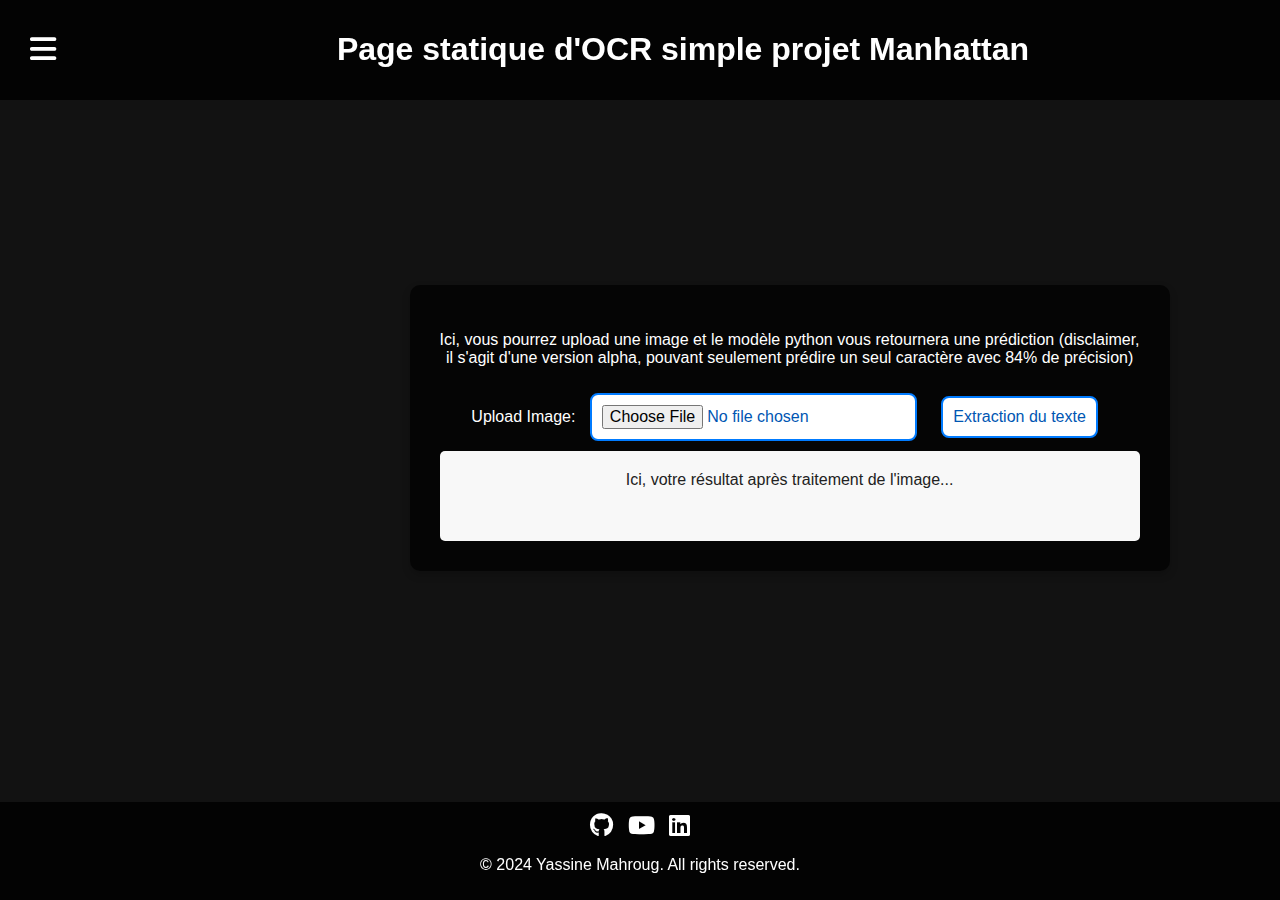
<file: index.html>
<!DOCTYPE html>
<html lang="en">
<head>
    <meta charset="UTF-8">
    <meta name="viewport" content="width=device-width, initial-scale=1.0">
    <title>Project Manhattan</title>
    <link rel="stylesheet" href="styles.css">
    <link rel="stylesheet" href="https://cdnjs.cloudflare.com/ajax/libs/font-awesome/6.0.0-beta3/css/all.min.css">
    <link rel="icon" type="image/x-icon" href="assets/favicon.ico">
</head>
<body>
    <header>
        <div class="menu-icon" onclick="toggleMenu()">
            <i class="fas fa-bars"></i>
        </div>
        <h1 class="title">Page statique d'OCR simple projet Manhattan</h1>
        <nav class="dropdown-content" id="dropdownMenu">
            <a href="main.html">Home</a>
            <a href="#services">Services</a>
            <a href="#contact">Contact</a>
        </nav>
    </header>
    <main class="container">
        <section class="intro">
            <p>Ici, vous pourrez upload une image et le modèle python vous retournera une prédiction (disclaimer, il s'agit d'une version alpha, pouvant seulement prédire un seul caractère avec 84% de précision)</p>
        </section>
        <section class="upload-form">
            <label for="imageInput">Upload Image:</label>
            <input type="file" id="imageInput" accept="image/*">
            <button onclick="sendImage()">Extraction du texte</button>
        </section>
        <section id="ocrResults">Ici, votre résultat après traitement de l'image...</section>
    </main>
    <footer>
        <a href="https://github.com/TheCode2019" class="social-media"><i class="fab fa-github"></i></a>
        <a href="https://www.youtube.com/channel/UCy54yKQcGymXYW2eY2FK_Gw" class="social-media"><i class="fab fa-youtube"></i></a>
        <a href="https://www.linkedin.com/in/yassinemm/" class="social-media"><i class="fab fa-linkedin"></i></a>
        <p>© 2024 Yassine Mahroug. All rights reserved.</p>
    </footer>
    <script src="script.js"></script>
</body>
</html>
</file>
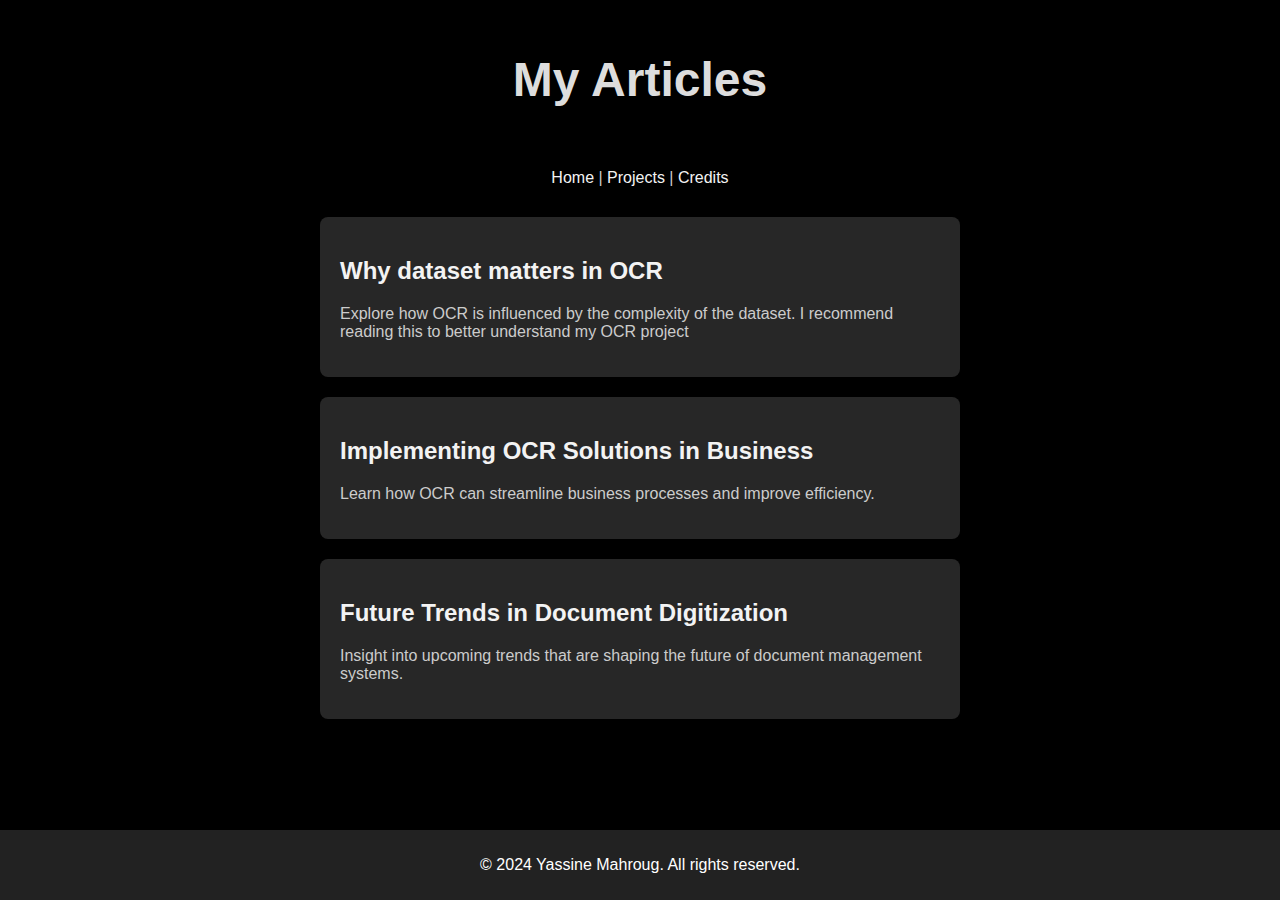
<file: articles.html>
<!DOCTYPE html>
<html lang="en">
<head>
    <meta charset="UTF-8">
    <meta name="viewport" content="width=device-width, initial-scale=1.0">
    <title>My Articles</title>
    <link rel="stylesheet" href="articles.css">
</head>
<body>
    <header>
        <h1>My Articles</h1>
    </header>
    <nav>
        <a href="main.html">Home</a> | 
        <a href="projects.html">Projects</a> | 
        <a href="credits.html">Credits</a>
    </nav>
    <main>
        <section class="articles-list">
            <article>
                <h2><a href="article1.html">Why dataset matters in OCR</a></h2>
                <p>Explore how OCR is influenced by the complexity of the dataset. I recommend reading this to better understand my OCR project</p>
            </article>
            <article>
                <h2><a href="article2.html">Implementing OCR Solutions in Business</a></h2>
                <p>Learn how OCR can streamline business processes and improve efficiency.</p>
            </article>
            <article>
                <h2><a href="article3.html">Future Trends in Document Digitization</a></h2>
                <p>Insight into upcoming trends that are shaping the future of document management systems.</p>
            </article>
            <!-- Add more articles as needed -->
        </section>
    </main>
    <footer>
        <p>&copy; 2024 Yassine Mahroug. All rights reserved.</p>
    </footer>
    <script src="main.js"></script>
</body>
</html>
</file>
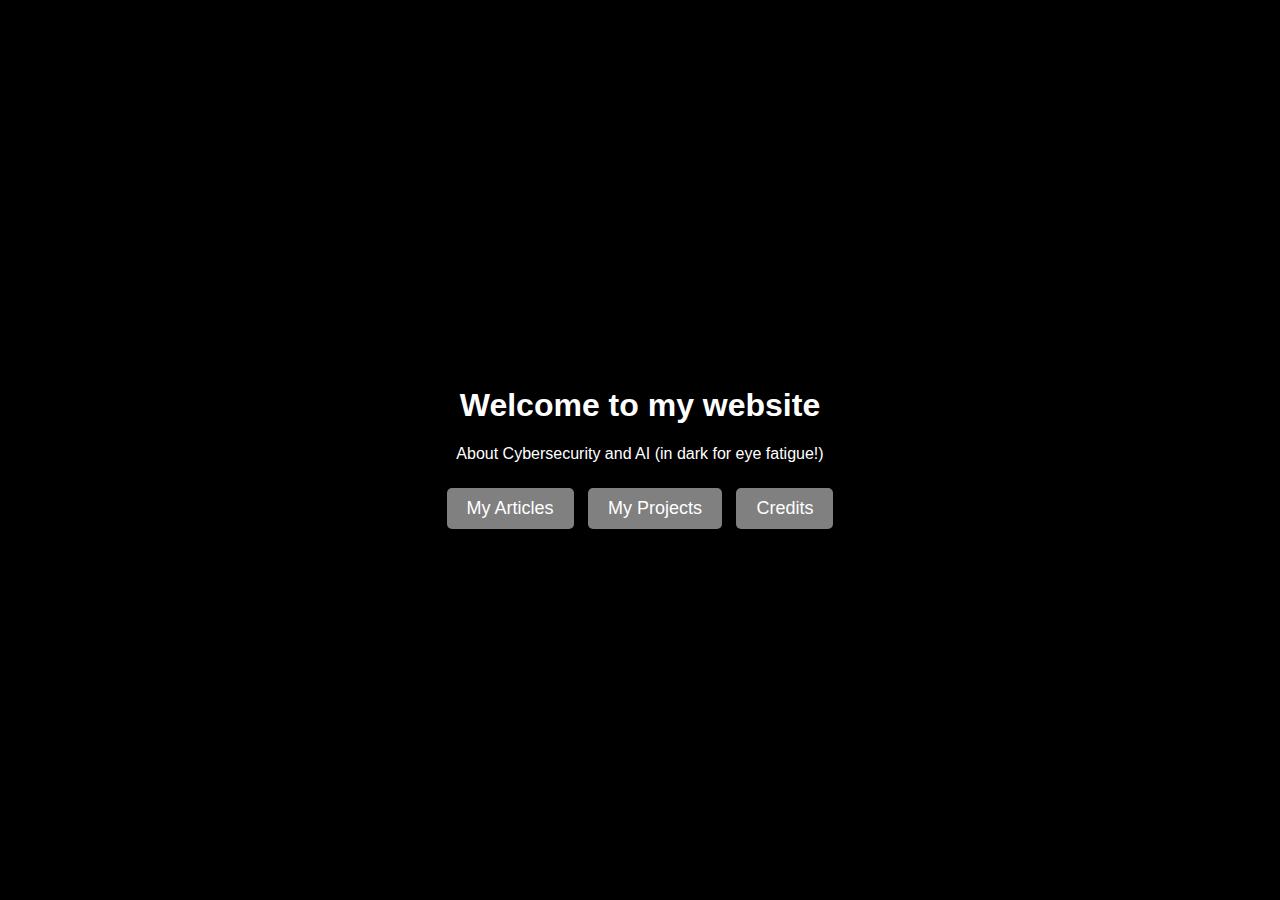
<file: main.html>
<!DOCTYPE html>
<html lang="en">
<head>
    <meta charset="UTF-8">
    <meta name="viewport" content="width=device-width, initial-scale=1.0">
    <title>Welcome to Our OCR Solutions</title>
    <link rel="stylesheet" href="main.css">
</head>
<body>
    <!-- Hero Section -->
    <div class="hero">
        <div class="hero-text">
            <h1>Welcome to my website</h1>
            <p>About Cybersecurity and AI (in dark for eye fatigue!)</p>
            <!-- Navigation buttons -->
            <div class="button-container">
                <button onclick="window.location.href='articles.html';">My Articles</button>
                <button onclick="window.location.href='projects.html';">My Projects</button>
                <button onclick="window.location.href='credits.html';">Credits</button>
            </div>
        </div>
    </div>

    <script src="main.js"></script>
</body>
</html>
</file>
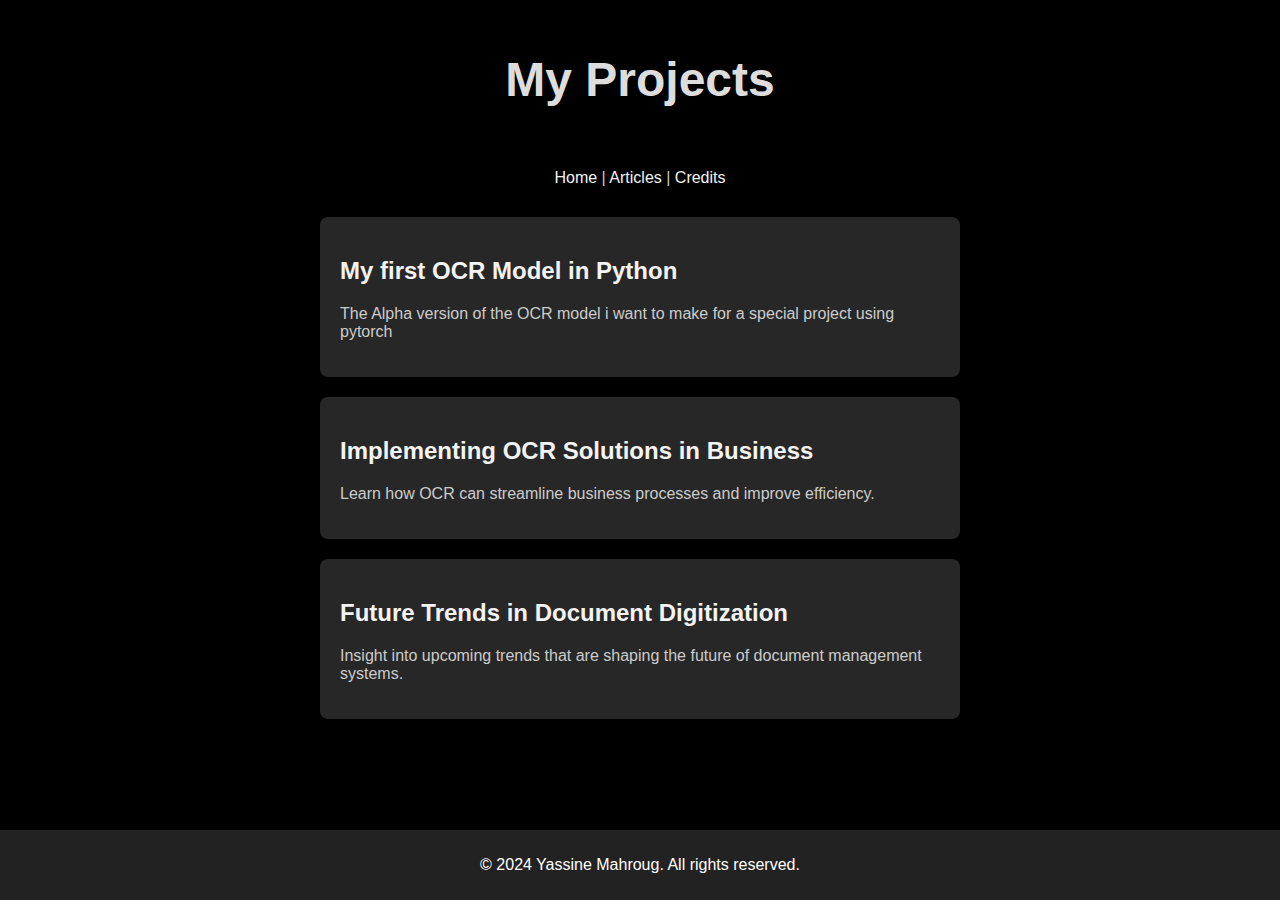
<file: projects.html>
<!DOCTYPE html>
<html lang="en">
<head>
    <meta charset="UTF-8">
    <meta name="viewport" content="width=device-width, initial-scale=1.0">
    <title>The lair</title>
    <link rel="stylesheet" href="articles.css">
</head>
<body>
    <header>
        <h1>My Projects</h1>
    </header>
    <nav>
        <a href="main.html">Home</a> | 
        <a href="articles.html">Articles</a> | 
        <a href="credits.html">Credits</a>
    </nav>
    <main>
        <section class="articles-list">
            <article>
                <h2><a href="index.html">My first OCR Model in Python</a></h2>
                <p>The Alpha version of the OCR model i want to make for a special project using pytorch</p>
            </article>
            <article>
                <h2><a href="article2.html">Implementing OCR Solutions in Business</a></h2>
                <p>Learn how OCR can streamline business processes and improve efficiency.</p>
            </article>
            <article>
                <h2><a href="article3.html">Future Trends in Document Digitization</a></h2>
                <p>Insight into upcoming trends that are shaping the future of document management systems.</p>
            </article>
            <!-- Add more articles as needed -->
        </section>
    </main>
    <footer>
        <p>&copy; 2024 Yassine Mahroug. All rights reserved.</p>
    </footer>
    <script src="main.js"></script>
</body>
</html>
</file>
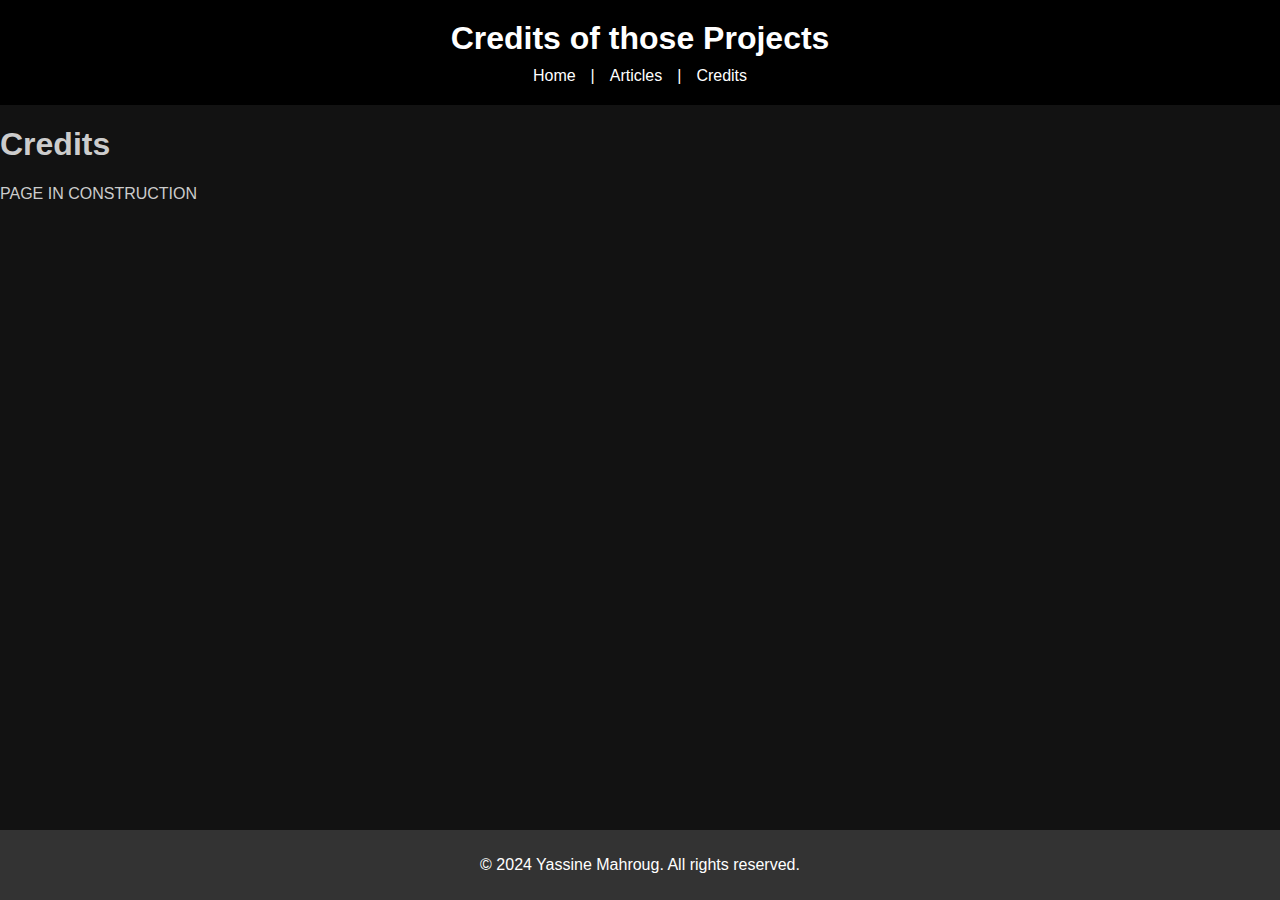
<file: static/credits.html>
<!DOCTYPE html>
<html>
<head>
    <title>Credits</title>
    <link rel="stylesheet" type="text/css" href="article.css">
    <link rel="icon" type="image/png" href="path/to/your/favicon.png">
</head>
<body>
    <header>
        <h1>Credits of those Projects</h1>
        <nav>
            <a href="main.html">Home</a> | 
            <a href="articles.html">Articles</a> | 
            <a href="credits.html">Credits</a>
        </nav>
    </header>

    <main>
        <section>
            <h1>Credits</h1>
            <p>PAGE IN CONSTRUCTION</p>
        </section>
    </main>

    <footer>
        <p>&copy; 2024 Yassine Mahroug. All rights reserved.</p>
    </footer>
</body>
</html>
</file>
<file: styles.css>
body, html {
    height: 100%;
    width: 100%;
    margin: 0;
    padding: 0;
    font-family: 'Arial', sans-serif;
    background-color: #121212;
    background-size: cover;
    color: #ffffff;
    position: relative; /* Establishes a positioning context for absolute positioning */
    overflow-x: hidden; /* Prevents horizontal scrolling */
}

header {
    width: 100%;
    position: fixed;
    top: 0;
    left: 0;
    display: flex;
    justify-content: space-between;
    align-items: center;
    padding: 10px 20px;
    background: rgba(0, 0, 0, 0.8); /* Can adjust transparency if needed */
    z-index: 1000;
}

.menu-icon {
    cursor: pointer;
    font-size: 30px;
    color: white;
    padding: 10px; /* Added padding for a larger clickable area */
}

.title {
    text-align: center;
    flex-grow: 1; /* Allows the title to take up any remaining space */
}

.dropdown-content {
    display: none; /* Hidden by default, shown on click */
    position: absolute;
    background-color: #a5a2a3; /* Light background for the dropdown */
    min-width: 160px;
    box-shadow: 0 4px 8px rgba(0, 0, 0, 0.5);
    padding: 0;
    border-radius: 5px; /* Rounded corners for aesthetics */
    top: 100px;
    left: 0px;
    z-index: 1005;
}
.dropdown-content a {
    color: black; /* Dark text for readability */
    padding: 12px 16px; /* Adequate padding for touch targets */
    text-decoration: none; /* No underline */
    display: block; /* Makes the links take up the full width of the dropdown */
    font-size: 16px; /* Larger font size for readability */
    transition: background-color 0.3s; /* Smooth transition for hover effect */
}

.dropdown-content a:hover {
    background-color: #f1f1f1; /* Light grey background on hover for interactivity */
}
.title {
    text-align: center;
    flex-grow: 1;
}
.container {
    position: absolute; /* This makes it a reference for absolutely positioned child elements */
    padding: 30px;
    top: 25%;
    left: 32%;
    background: rgba(0, 0, 0, 0.7); /* Semi-transparent dark background for better contrast */
    border-radius: 10px;
    box-shadow: 0 4px 8px rgba(0, 0, 0, 0.2);
    width: 70%;
    max-width: 700px;
    text-align: center;
    margin-top: 60px; /* Adjust if necessary */
    color: #ffffff; /* Default text color changed to white for all text inside */
}
.overlay-text {
    position: absolute; /* Positioned absolutely relative to the nearest positioned ancestor */
    top: 10px; /* Distance from the top of the container */
    left: 10px; /* Distance from the left of the container */
    width: 95%; /* Takes up most of the container width */
    color: #ffffff; /* White color for visibility */
    font-size: 18px; /* Larger font size for readability */
    z-index: 10; /* Ensures it's on top */
}

footer {
    position: fixed;
    left: 0;
    bottom: 0;
    width: 100%;
    background-color: rgba(0, 0, 0, 0.8);
    color: white;
    text-align: center;
    padding: 10px 0;
    z-index: 500;
}

.social-media {
    padding: 5px;
    font-size: 24px;
    color: white;
}

input[type="file"], button {
    margin: 10px;
    padding: 10px;
    border-radius: 8px;
    background-color: #ffffff;
    color: #0056b3;
    font-size: 16px;
    cursor: pointer;
    border: 2px solid #007bff;
}

input[type="file"]:hover, button:hover {
    background-color: #e1efff;
    border-color: #0056b3;
}

#ocrResults {
    font-size: 16px;
    background-color: #f8f8f8;
    color: #222;
    padding: 20px;
    border-radius: 5px;
    min-height: 50px; /* Ensure enough space for multiline results */
}
</file>
<file: articles.css>
/* Global styles for dark mode */
body, html {
    background-color: black; /* Dark background for the entire page */
    color: #ccc; /* Lighter text for readability on dark background */
    font-family: 'Arial', sans-serif;
    margin: 0;
    padding: 0;
    overflow-x: hidden;
}

header {
    background-color: #2b2f3300; /* Darker blue for header */
    color: #ddd; /* Light grey text for header */
    padding: 20px 0;
    text-align: center;
    font-size: 24px;
}

footer {
    background-color: #111; /* Very dark grey for footer */
    color: #ccc; /* Light grey text for footer */
    text-align: center;
    padding: 10px 0;
}

a {
    color: #f3f3f3; /* Brighter blue for links to stand out */
    text-decoration: none; /* No underline by default */
}

a:hover {
    text-decoration: underline; /* Underline on hover for better interactivity */
}

nav {
    background-color:black; /* Darker background for navigation */
    padding: 10px 0;
    text-align: center;
    box-shadow: 0 2px 4px rgba(0,0,0,0.3); /* Stronger shadow for depth */
    margin-bottom: 20px;
}

.article {
    background-color: #333; /* Dark grey for article backgrounds */
    border-radius: 8px;
    box-shadow: 0 4px 6px rgba(0,0,0,0.5); /* Heavier shadow for a floating effect */
    padding: 20px;
    margin: 20px 0;
    width: 80%;
    max-width: 600px;
    text-align: left;
}

.articles-list article {
    background-color: rgba(250, 250, 250, 0.158);
    border-radius: 8px;
    box-shadow: 0 2px 5px rgba(0, 0, 0, 0.1);
    padding: 20px;
    margin: 20px auto; /* Centering articles */
    width: 80%;
    max-width: 600px; /* Optimal width for readability */
}
.article h2 {
    margin-top: 0;
    color: #0056b3;
    font-size: 22px;
}

.article p {
    font-size: 16px;
}

/* Footer specific to articles page */
footer {
    text-align: center;
    padding: 10px 0;
    background-color: #222;
    color: white;
    position: fixed;
    bottom: 0;
    width: 100%;
}
</file>
<file: static/article.css>
body, html {
    margin: 0;
    padding: 0;
    font-family: 'Arial', sans-serif;
    background: #121212; /* Dark background */
    color: #ccc; /* Light text for contrast */
}

header {
    background-color: black;
    color: white;
    padding: 20px 10px;
    text-align: center;
}

header h1 {
    margin: 0 auto;
    width: 100%;
}

nav {
    display: flex; /* Flexbox for center alignment */
    justify-content: center; /* Centers content horizontally */
    margin-top: 10px;
}

nav a {
    color: white;
    text-decoration: none;
    margin: 0 15px; /* Adjusted for better spacing */
}

nav a:hover {
    text-decoration: underline;
}

.article {
    background: #333;
    margin: 40px auto; /* Increased top margin for spacing */
    padding: 20px;
    border-radius: 8px;
    box-shadow: 0 4px 8px rgba(0,0,0,0.3);
    width: 80%;
    max-width: 600px;
    overflow: hidden; /* Ensures no overflow from code blocks */
}

pre, code {
    background: #282c34; /* Dark background specific for code */
    color: #abb2bf; /* Soft light blue for code text */
    padding: 10px;
    overflow-x: auto; /* Allows horizontal scrolling for long lines */
    display: block;
    white-space: pre-wrap; /* Maintains whitespace formatting */
    word-wrap: break-word; /* Breaks long lines for better readability */
    border-radius: 5px; /* Rounded corners for code blocks */
    font-family: 'Courier New', Courier, monospace; /* Monospace font for code */
}

footer {
    background-color: #333;
    color: white;
    text-align: center;
    padding: 10px 0;
    position: fixed;
    bottom: 0;
    width: 100%;
}
</file>
<file: main.css>
/* Basic reset and global styling */
body, html {
    margin: 0;
    padding: 0;
    height: 100%;  
    width: 100%;   
    overflow: hidden; 
    scroll-behavior: smooth;
    font-family: 'Arial', sans-serif;
    background: #f4f4f4; /* Light background for better readability */
    color: #333; /* Universal text color for better readability */
}
header {
    width: 100%;
    position: fixed;
    top: 0;
    left: 0;
    display: flex;
    justify-content: space-between;
    align-items: center;
    padding: 10px 20px;
    background: rgba(0, 0, 0, 0.8); /* Can adjust transparency if needed */
    z-index: 1000;
}
/* Hero section styling */
.hero {
    background-color: black;
    height: 100vh;
    display: flex;
    align-items: center;
    justify-content: center;
    text-align: center;
    color: white;
}

.hero-text {
    display: inline-block;
    text-align: center;
}

.button-container {
    margin-top: 20px; /* Adjusted space between subtitle and buttons */
}

/* Button styling */
.button-container button {
    background-color:grey;
    color: white;
    border: none;
    padding: 10px 20px;
    margin: 5px; /* Tighter spacing */
    font-size: 18px;
    cursor: pointer;
    border-radius: 5px;
    transition: background-color 0.3s;
}

.button-container button:hover {
    background-color: #0056b3; /* Darker on hover */
}

/* Article page styles */
.articles-list article {
    background-color: rgb(250, 250, 250);
    border-radius: 8px;
    box-shadow: 0 2px 5px rgba(0, 0, 0, 0.1);
    padding: 20px;
    margin: 20px auto; /* Centering articles */
    width: 80%;
    max-width: 600px; /* Optimal width for readability */
}

.articles-list h2 a {
    color: #0056b3;
    text-decoration: none;
}

.articles-list h2 a:hover {
    text-decoration: underline;
}
footer {
    position: fixed;
    left: 0;
    bottom: 0;
    width: 100%;
    background-color: rgba(0, 0, 0, 0.8);
    color: white;
    text-align: center;
    padding: 10px 0;
    z-index: 500;
}
/* Responsive Design Adjustments */
@media (max-width: 768px) {
    .button-container button {
        padding: 15px 30px; /* Larger padding for touch devices */
        font-size: 16px; /* Slightly smaller font size on small screens */
    }
    .articles-list article {
        width: 90%; /* More responsive width on smaller screens */
    }
}
</file>
